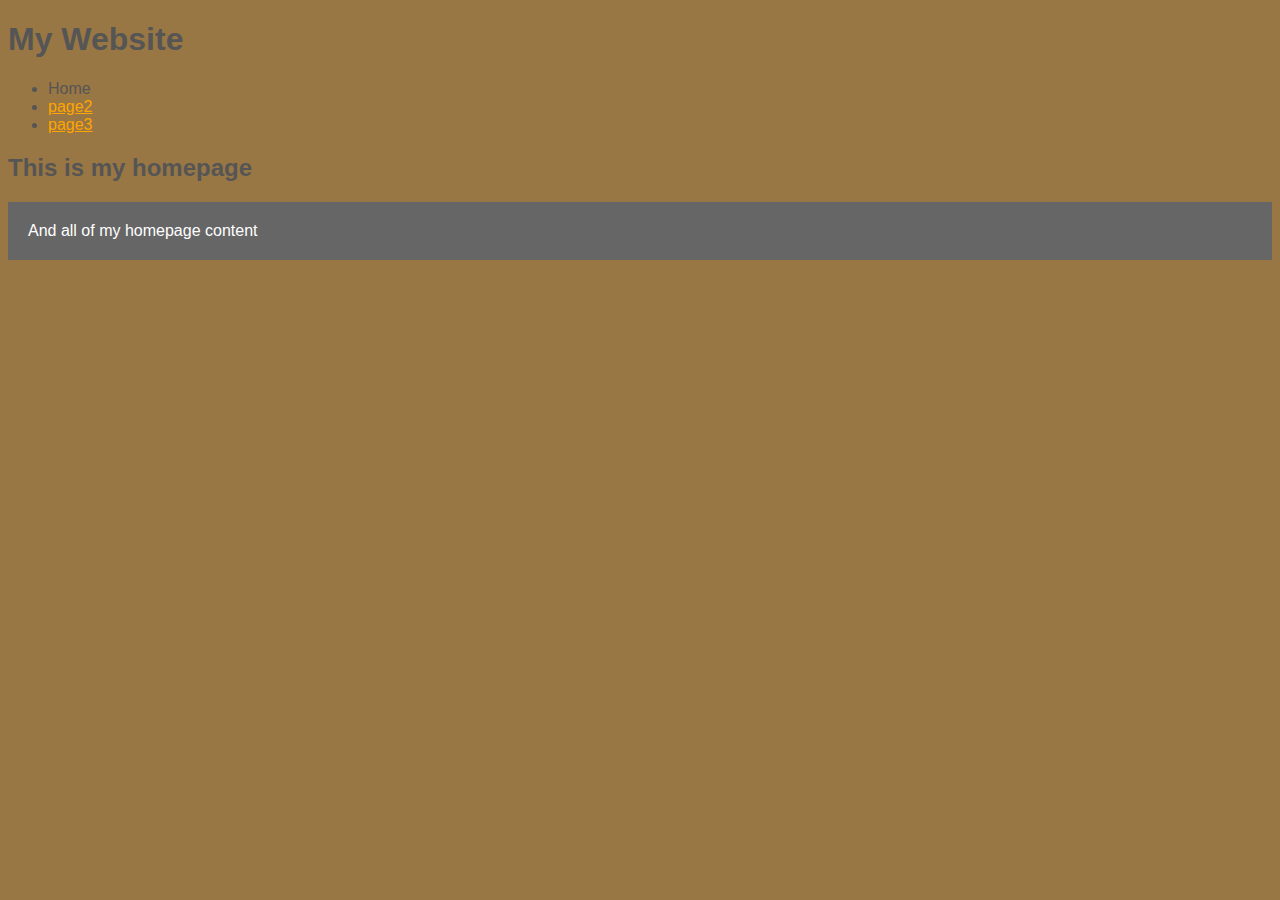
<file: Part1/index.html>
<!doctype html>
<html>

<head>
	<title>My Website</title>
	<link href="main.css" rel="stylesheet" type="text/css">
</link>
</head>

<body>
	<h1>My Website</h1>
	<ul>
		<li>Home</li>
		<li><a href="page2.html">page2</a></li>
		<li><a href="page3.html">page3</a></li>
	</ul>
	<h2>This is my homepage</h2>
	<p>And all of my homepage content</p>
</body>

</html>
</file>
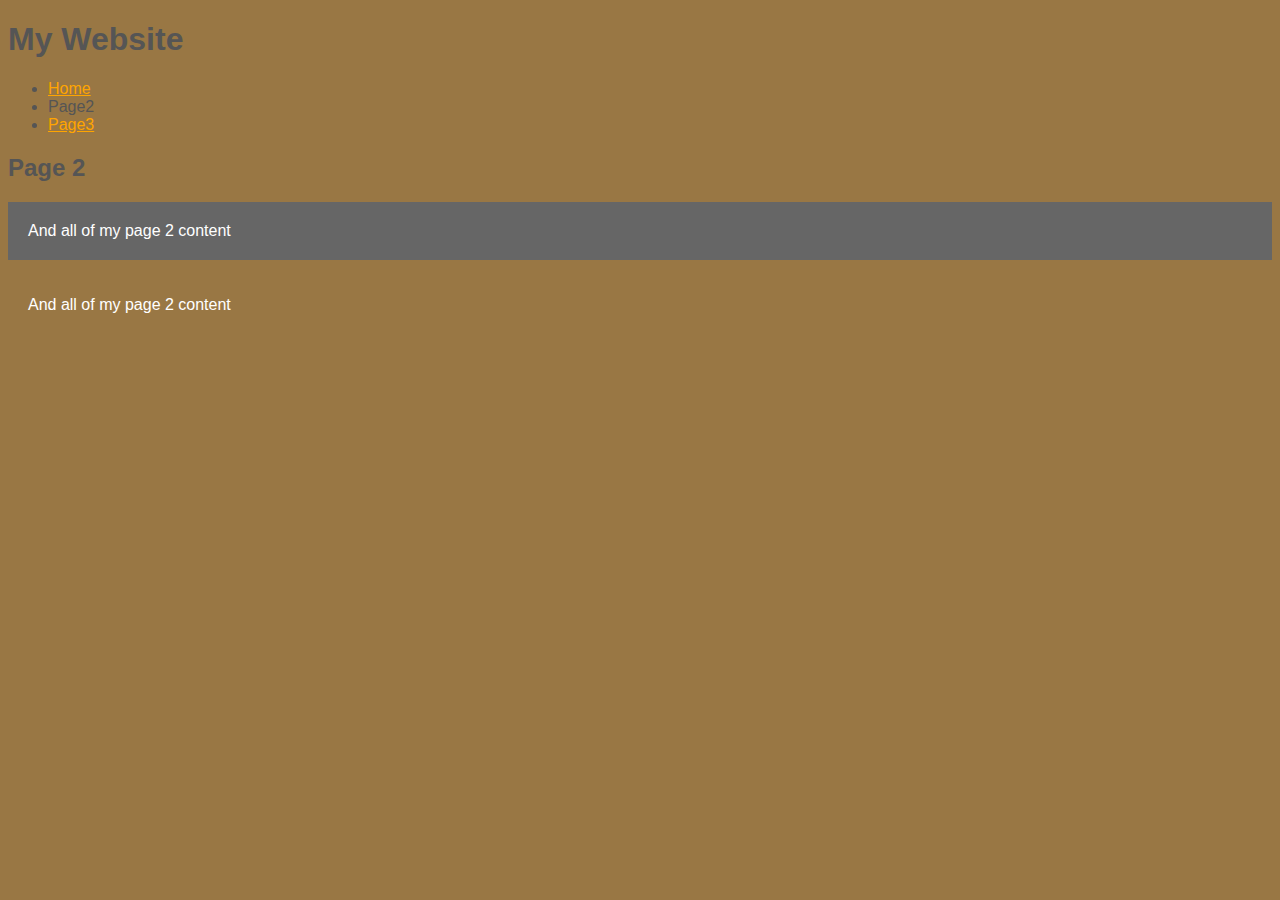
<file: Part1/page2.html>
<!doctype html>
<html>

<head>
	<title>My Website</title>
	<link href="main.css" rel="stylesheet" type="text/css"/>
</head>

<body>
	<h1>My Website</h1>
	<ul>
		<li><a href="index.html">Home</a></li>
		<li>Page2</li>
		<li><a href="page3.html">Page3</a></li>
	</ul>
	<h2>Page 2</h2>
	<p>And all of my page 2 content</p>

	<p class="secondary">And all of my page 2 content</p>

</body>

</html>
</file>
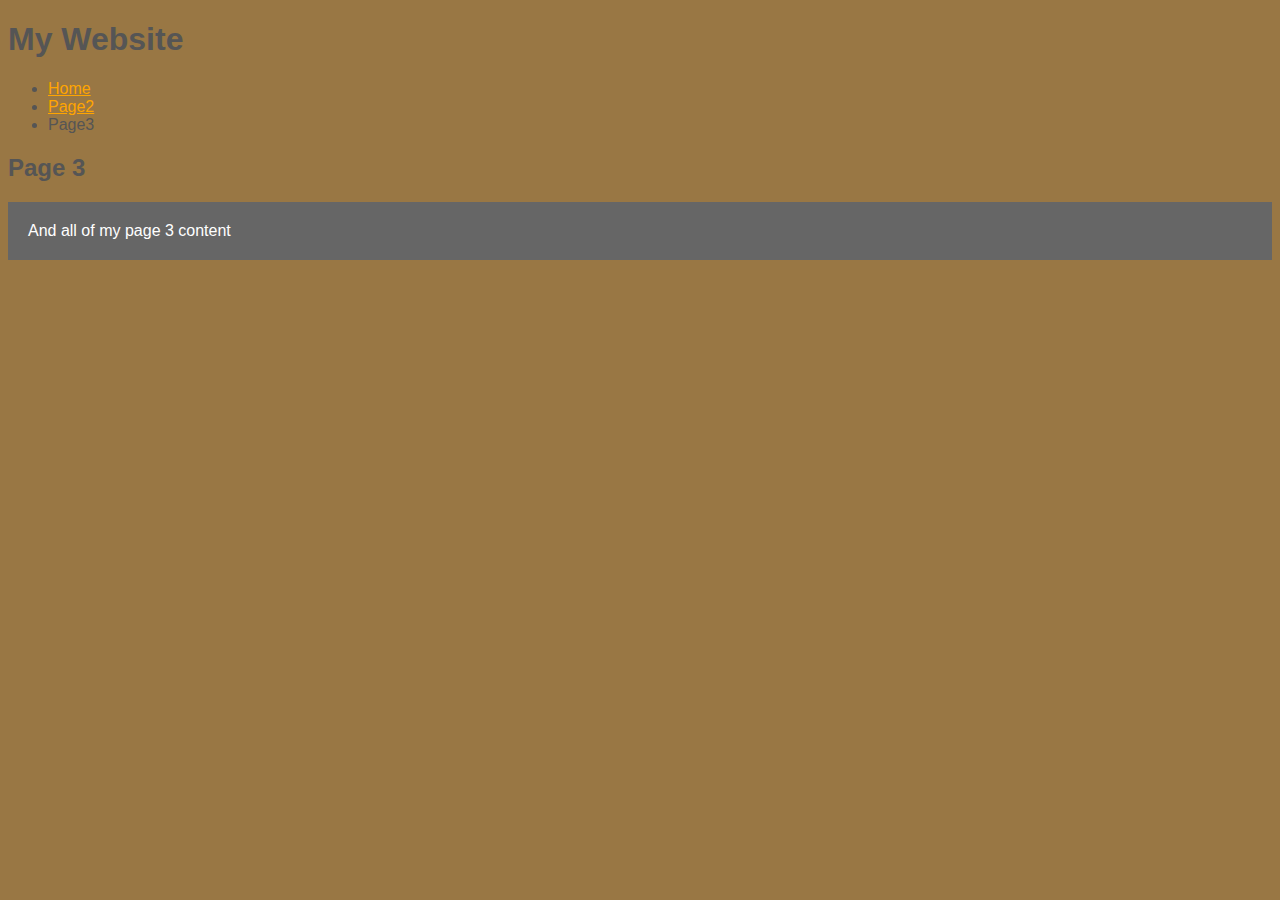
<file: Part1/page3.html>
<!doctype html>
<html>

<head>
	<title>My Website</title>
	<link href="main.css" rel="stylesheet" type="text/css"/>
</head>

<body>
	<h1>My Website</h1>
	<ul>
		<li><a href="index.html">Home</a></li>
		<li><a href="page2.html">Page2</a></li>
		<li>Page3</li>
	</ul>
	<h2>Page 3</h2>
	<p>And all of my page 3 content</p>
</body>

</html>
</file>
<file: Part1/main.css>
body {
	background:#974;
	font-family: arial;
}

h1,h2,p,li {
	color:#555;

}

a {
	color: orange;
}

p {
	background: #666;
	color:white;
	padding:20px;
}

.secondary {
	background:none;
}
</file>
